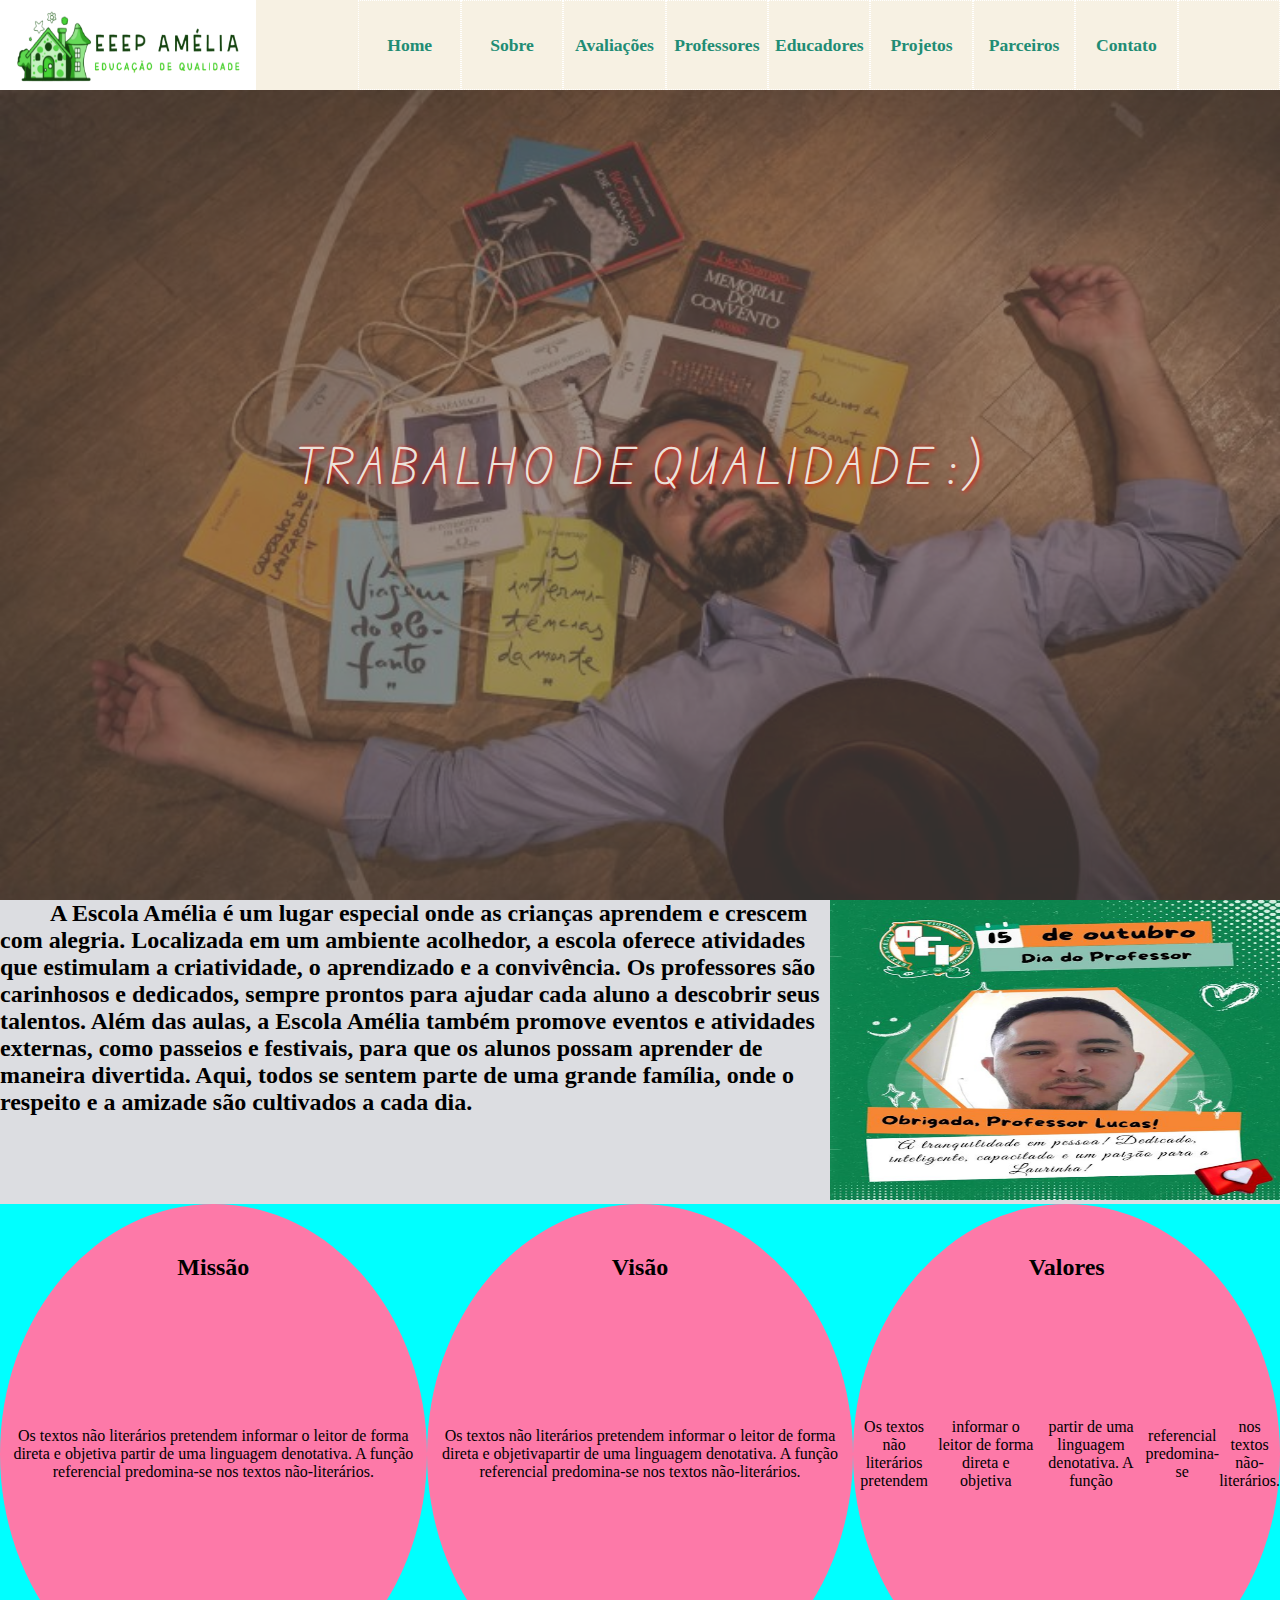
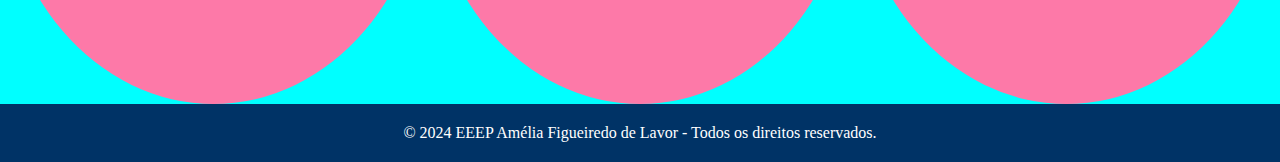
<file: ProjetoFinalHeitor/index.html>
<!DOCTYPE html>
<html lang="pt-br">
<head>
	<meta charset="utf-8">
	<meta name="viewport" content="width=device-width, initial-scale=1">
	<title> CSS Externo  </title>

	<link rel="preconnect" href="https://fonts.googleapis.com">
	<link rel="preconnect" href="https://fonts.gstatic.com" crossorigin>
	<link href="https://fonts.googleapis.com/css2?family=Edu+AU+VIC+WA+NT+Pre:wght@400..700&family=Poppins:ital,wght@0,100;0,200;0,300;0,400;0,500;0,600;0,700;0,800;0,900;1,100;1,200;1,300;1,400;1,500;1,600;1,700;1,800;1,900&display=swap" rel="stylesheet">

	<link rel="stylesheet" type="text/css" href="estilo.css">


</head>
<body>
	<header> 
      <div class="logo"><img src="imgs/logo_fund_bran.png"></div>
      <div class="menu">
      	 <!-- <div><a href="exemplo-03.html"> Home </a></div>
      	 <div><a href="sobre.html"> Sobre </a></div> -->
		 <div> Home </div>
      	 <div> Sobre </div>
		 <div> Avaliações </div>
      	 <div> Professores </div>
      	 <div> Educadores </div>
		 <div> Projetos </div>
      	 <div> Parceiros </div>
		 <div> Contato </div>
		 <div> </div>
      </div>
	</header>
	<section class="main">
		<section class="banner"></section>
		<div class="slogan"> trabalho de qualidade :) </div>
		<div> </div>

		<section class="sobre">
			<div class="texto">
				<h2>A Escola Amélia é um lugar especial onde as crianças aprendem e crescem com alegria. Localizada em um ambiente acolhedor, a escola oferece atividades que estimulam a criatividade, o aprendizado e a convivência. Os professores são carinhosos e dedicados, sempre prontos para ajudar cada aluno a descobrir seus talentos.

				Além das aulas, a Escola Amélia também promove eventos e atividades externas, como passeios e festivais, para que os alunos possam aprender de maneira divertida. Aqui, todos se sentem parte de uma grande família, onde o respeito e a amizade são cultivados a cada dia.</h2>
			</div>
			<div class="imagem">
				<img src="imgs/Prof-Lucas.PNG" height=300px  width=450px>
			</div>
		</section>

		<section class="pai">
			<div class="circulo">
				<h2>Missão</h2>
				Os textos não literários pretendem informar o leitor de forma direta e objetiva partir de uma linguagem denotativa. A função referencial predomina-se nos textos não-literários.
			</div>
			<div class="circulo">
				<h2>Visão</h2>
				Os textos não literários pretendem informar o leitor de forma direta e objetivapartir de uma linguagem denotativa. A função referencial predomina-se nos textos não-literários.
			</div>
			<div class="circulo">
				<h2>Valores</h2>
				<p>Os textos não literários pretendem</p><p> informar o leitor de forma direta e objetiva</p><p> partir de uma linguagem denotativa. A função <p>referencial predomina-se </p>nos textos não-literários.</p>
			</div>
		</section>

	</section>
	
	<footer class="footer">
		  <p>© 2024 EEEP Amélia Figueiredo de Lavor - Todos os direitos reservados.</p>
	</footer>
</body>
</html>
</file>
<file: ProjetoFinalHeitor/estilo.css>
*{
	margin: 0px;
	padding: 0px;
	box-sizing: border-box;
}
body {
	overflow-x: hidden;
}
header{
	background: #f7f1e3;
	color:#218c74;
	height: 10vh;
}
.main{
  background:#dcdde1;
  clear:both; /* Preventivo */
}
footer{
	background:#353b48;
	color:#f7f1e3;
}
.logo{
	width: 20vw;
	height: 10vh;
	background-color: cyan;
	float: left;
}
.logo > img {
	width: 20vw;
	height: 10vh;
}
.menu{
	float: right;
	display: flex;

	justify-content: center;
	align-content: center;
  /*	gap: 5px;*/
}
.menu > div {
	display: flex;
	justify-content: center;
	align-items: center;

	font-weight: bolder;
	font-size:1.1rem;
	background-color: #f7f1e3;
	width: 8vw;
	text-align: center;
	border:dotted 1px white;
	height:10vh;
  cursor:pointer;
  transition: 0.3s;
}
.menu > div:hover{
	background-color:#d1ccc0;
	font-size: 1.2rem;
	transition: 0.3s;
}

.banner{
	max-width:100vw;
	height:90vh;
	background:red;
	
	background-image:url("imgs/capadefundo.png"); /* Imagem como plano de fundo */ 
	background-repeat: no-repeat;
	background-position: center;
	background-size: 100% 100%;

}
.slogan{
	max-width: 100vw;
	width:100vw;
	height:90vh;
	background: cyan;

	text-transform: uppercase; 
	font-size: 2.5rem;
	color: #eae2da; 
	text-align: center;
	padding-top: 38vh; /* Espaço interno entre conteúdo e borda do elemento */
	text-shadow: 1px 1px 5px red;
	letter-spacing: 5px;
	font-family: "Edu AU VIC WA NT Pre", cursive;

	/* position: static; - Aplicado por padrão */ 
	/*position: relative;
	left:20px; 
	top:40px; */
 /* position: fixed;
  bottom: 0px;
  left:0px;  
  z-index:1;*/ 
  position: absolute;
  top: 10vh;
  background-color: rgba(87, 80, 77, 0.6);
}

.sobre {
	display: flex;
	flex-direction: row;
}

.texto {
	display: flex;
	flex-direction: center;
	align-items: center;

	text-indent: 50px;
	height: 60%;
	width: 100%;
}

.pai {
	display: flex;
	flex-direction: row;
	background-color: cyan;
}

.circulo{
	height: 500px;
	width: 500px;
	background-color:#fd79a8;
	border-radius: 50%;
	text-align: center;
/*	float: left;*/

	display: flex;
	justify-content: center;
	align-items: center;

	position: relative;
}
.circulo > h2{
	position: absolute;
	top: 50px;

}

.footer {
    background-color: #003366;
    color: white;
    text-align: center;
    padding: 20px 10px;
</file>
